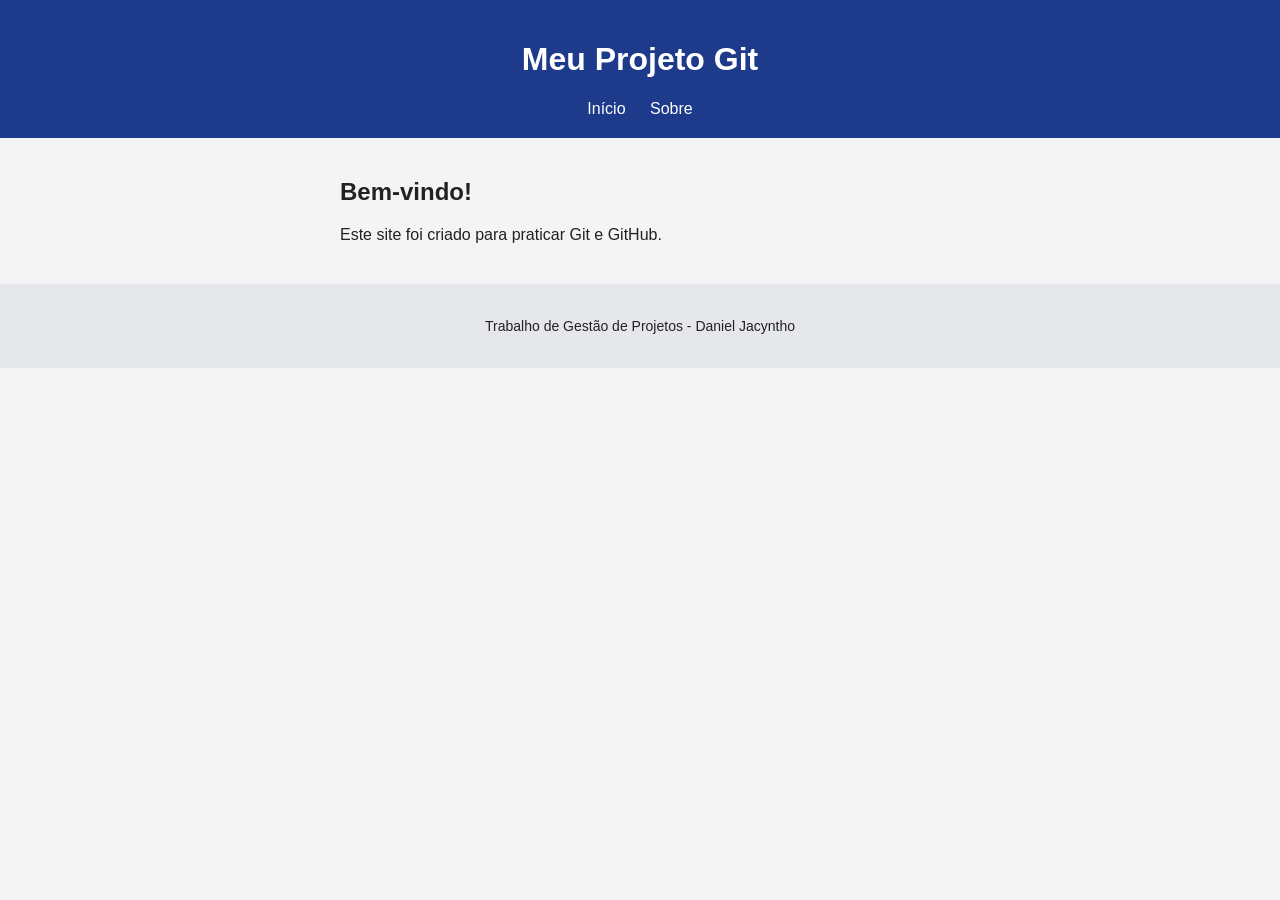
<file: index.html>
<!DOCTYPE html>
<html lang="pt-BR">
<head>
  <meta charset="UTF-8" />
  <meta name="viewport" content="width=device-width, initial-scale=1.0" />
  <title>Meu Projeto Git</title>
  <link rel="stylesheet" href="style.css" />
</head>
<body>
  <header>
    <h1>Meu Projeto Git</h1>
    <nav>
      <a href="index.html">Início</a>
      <a href="sobre.html">Sobre</a>
    </nav>
  </header>

  <main>
    <h2>Bem-vindo!</h2>
    <p>Este site foi criado para praticar Git e GitHub.</p>
  </main>

  <footer>
    <p>Trabalho de Gestão de Projetos - Daniel Jacyntho</p>
  </footer>
</body>
</html>
</file>
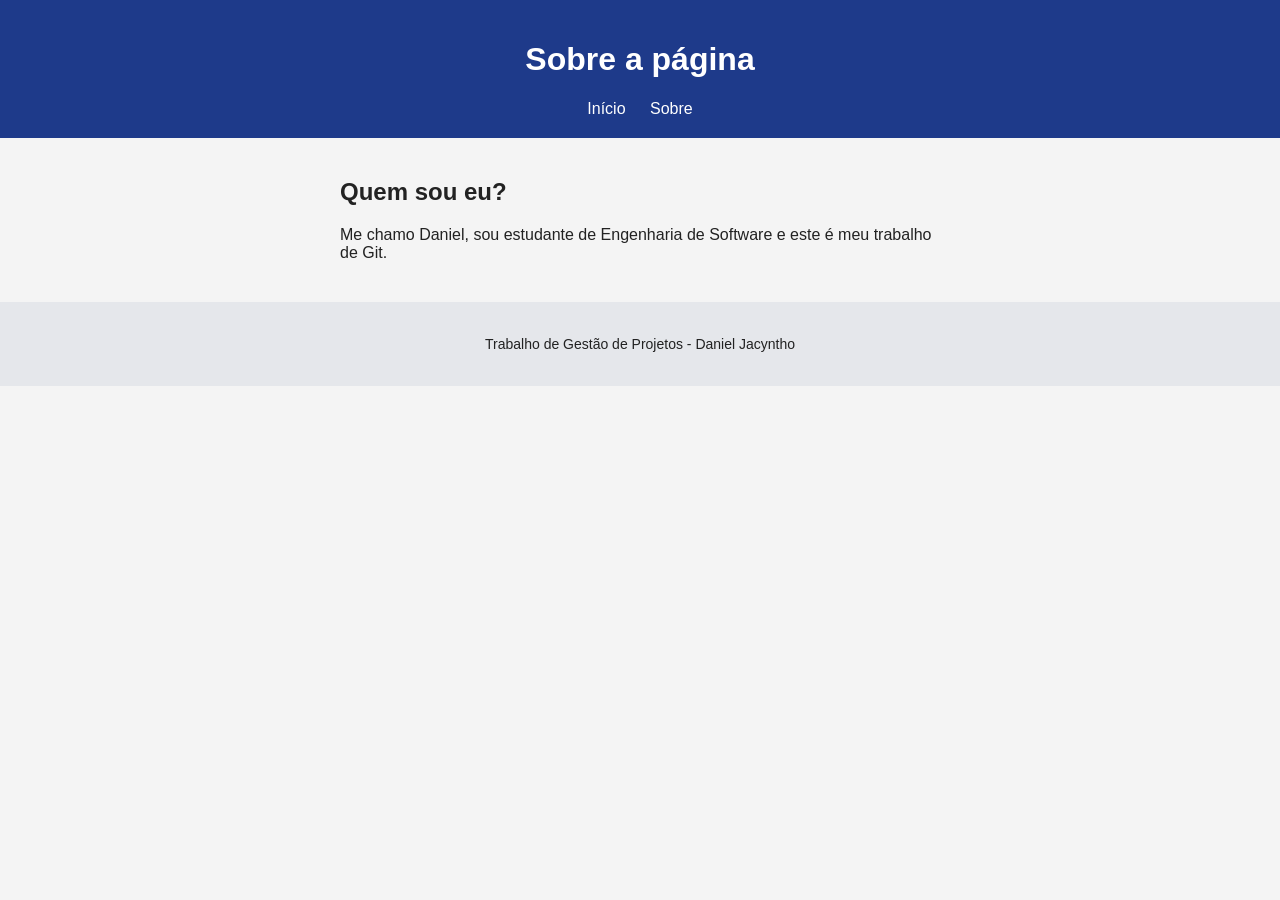
<file: sobre.html>
<!DOCTYPE html>
<html lang="pt-BR">
<head>
  <meta charset="UTF-8" />
  <meta name="viewport" content="width=device-width, initial-scale=1.0" />
  <title>Sobre</title>
  <link rel="stylesheet" href="style.css" />
</head>
<body>
  <header>
    <h1>Sobre a página</h1>
    <nav>
      <a href="index.html">Início</a>
      <a href="sobre.html">Sobre</a>
    </nav>
  </header>

  <main>
    <h2>Quem sou eu?</h2>
    <p>Me chamo Daniel, sou estudante de Engenharia de Software e este é meu trabalho de Git.</p>
  </main>

  <footer>
    <p>Trabalho de Gestão de Projetos - Daniel Jacyntho</p>
  </footer>
</body>
</html>
</file>
<file: style.css>
body {
  margin: 0;
  font-family: Arial, sans-serif;
  background: #f4f4f4;
  color: #222;
}

header {
  background: #1e3a8a;
  color: white;
  padding: 20px;
  text-align: center;
}

nav a {
  color: white;
  margin: 0 10px;
  text-decoration: none;
}

nav a:hover {
  text-decoration: underline;
  color: #facc15;
}

main {
  max-width: 600px;
  margin: 40px auto;
  padding: 0 20px;
}

footer {
  text-align: center;
  padding: 20px;
  background: #e5e7eb;
  font-size: 14px;
}
</file>
